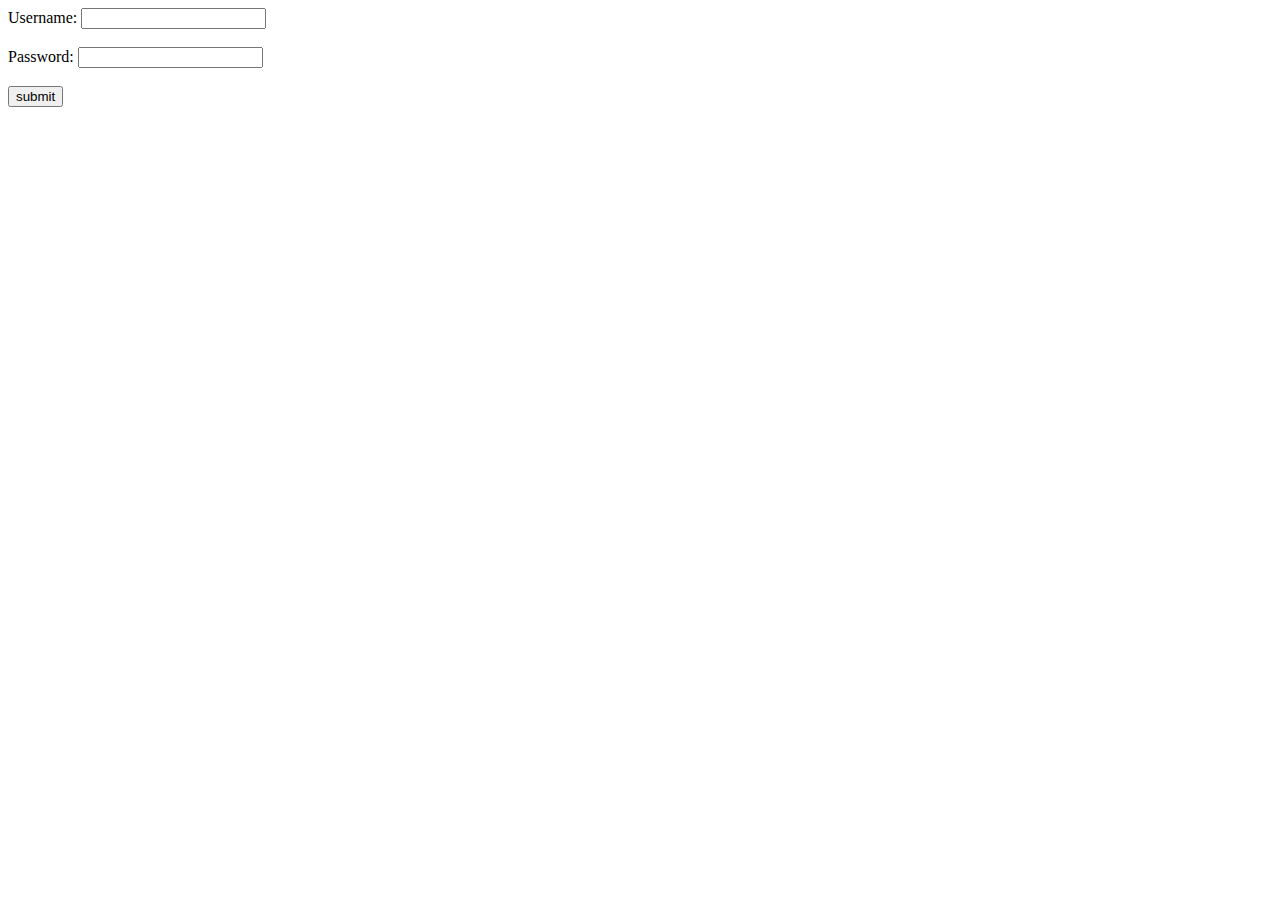
<file: Kedai kopi/listorder.html>
<!DOCTYPE html>
<html>
<head>
    <title>Login Kasir Kopi</title>
</head>
<body>
    <form action="listorder.php" name="form" method="POST">
        <label for="username">Username:</label>
        <input type="text" id="username" name="username" required><br><br>
        
        <label for="password">Password:</label>
        <input type="password" id="password" name="password" required><br><br>

        <input type="submit" value="submit">
    </form>
</body>
</html>
</file>
